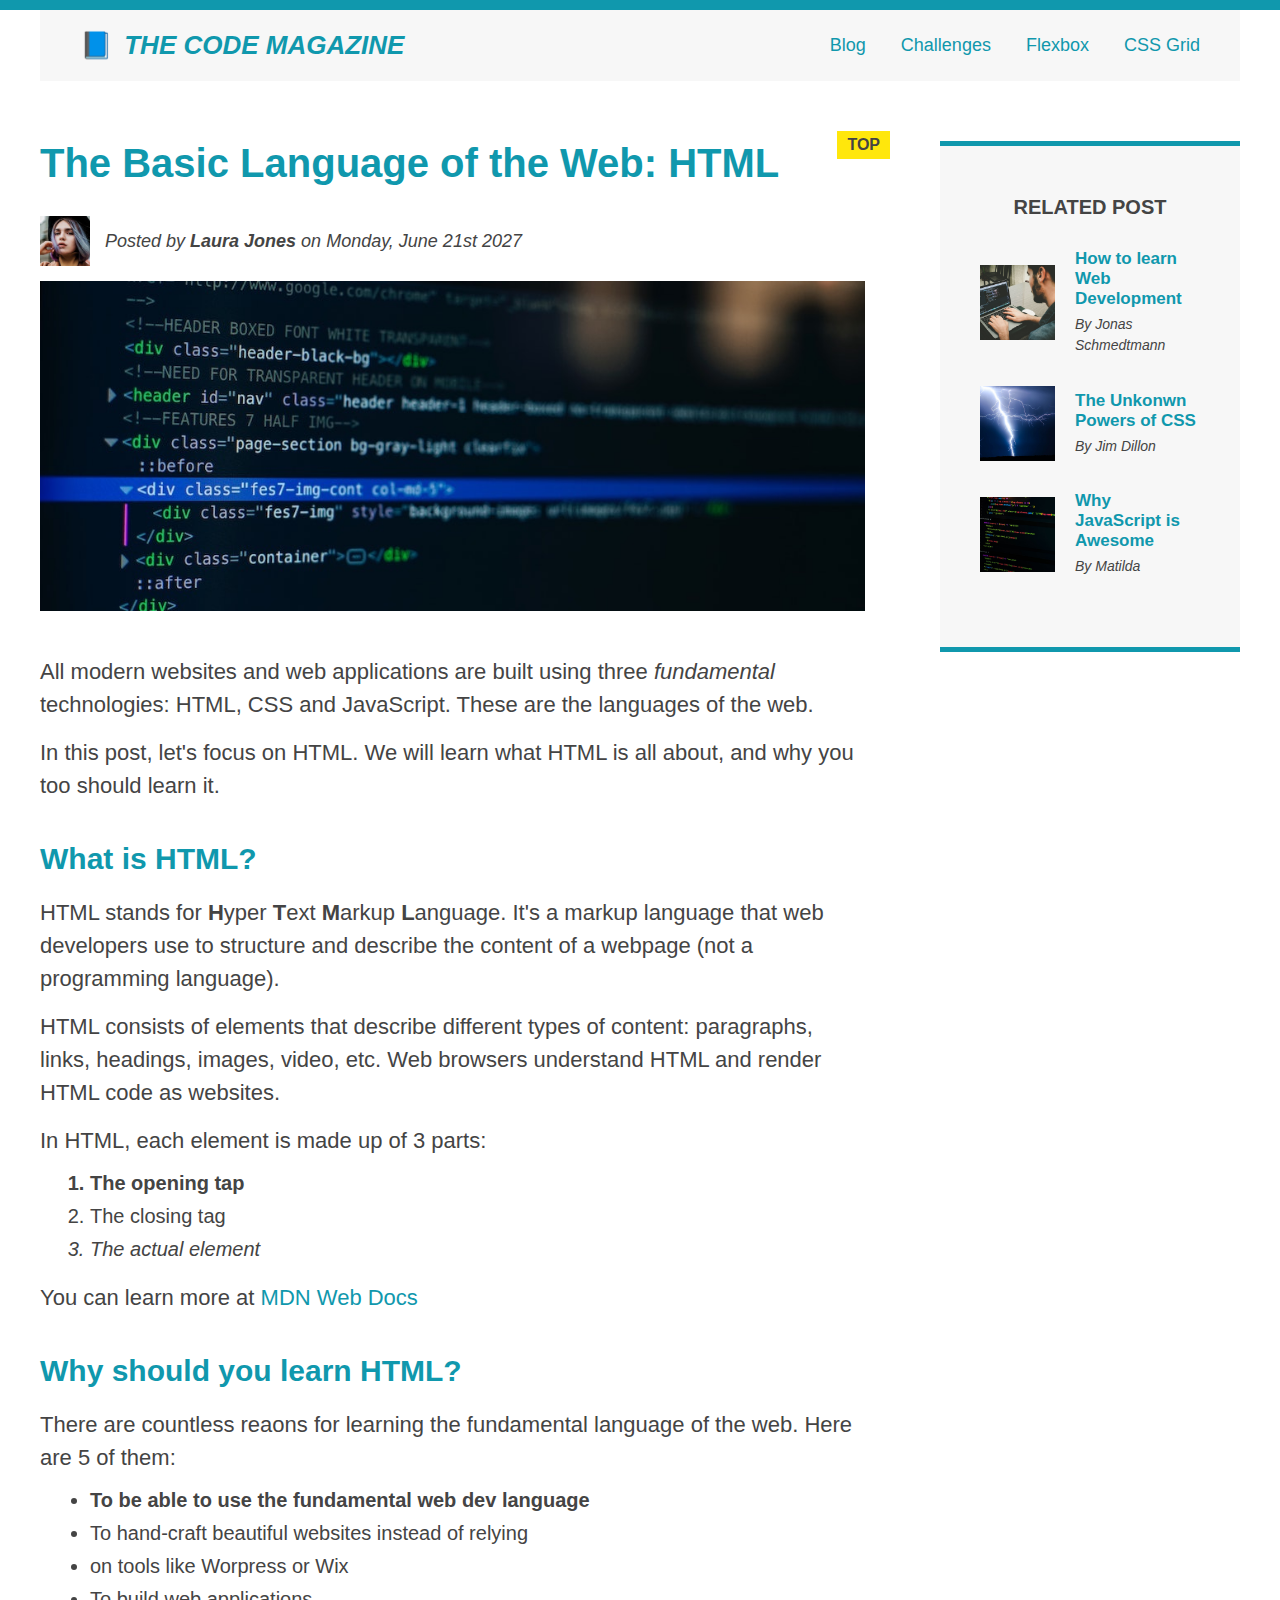
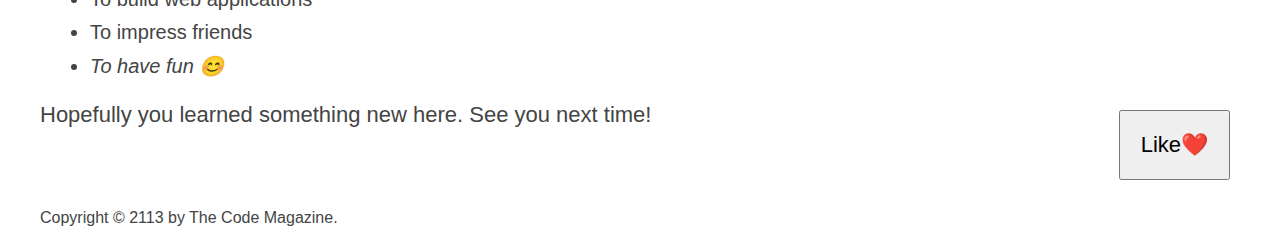
<file: index.html>
<!DOCTYPE html>
<html lang="en">
<head>
  <meta charset="UTF-8">
  <meta http-equiv="X-UA-Compatible" content="IE=edge">
  <meta name="viewport" content="width=device-width, initial-scale=1.0">
  <title>The Basic Language of the Web: HTML</title>
  <link rel="stylesheet" href="style.css">
</head>
<body>

   <div class="container">
     <header class="main-header clearfix">
       <h1>📘 The Code Magazine</h1>
       <nav>
         <!-- <strong>This is a navigation</strong> -->
         <a href="blog.html">Blog</a>
         <a href="#">Challenges</a>
         <a href="flexbox.html">Flexbox</a>
         <a href="css-grid.html">CSS Grid</a>
        </nav>
        <!-- <div class="clear"></div> -->
      </header>
      
            <div class="row">

              <article>
                <header class="post-header">
                  <h2>The Basic Language of the Web: HTML</h2>
                  
                  <div class="author-box">
                    <img class="author-img" src="img/laura-jones.jpg" width="50" height="50" alt="Headshot of Laura Jones">
                    
                    <p  class="author" id="author">Posted by <strong>Laura Jones</strong> on Monday, June 21st 2027</p>
                    
                  </div>
                  <img class="post-img" src="img/post-img.jpg" width="500" height="200" alt="HTML code on a screen">
                  <button>Like❤️</button>
                  
                </header>
                
                
                <p>All modern websites and web applications are built using three <em>fundamental</em> technologies: HTML, CSS and JavaScript. These are the languages of the web.
                </p>
                
                
                
                <p>In this post, let's focus on HTML. We will learn what HTML is all about, and why you too should learn it.
                </p>
                
                <h3>What is HTML?</h3>
                
                <p>HTML stands for <strong>H</strong>yper <strong>T</strong>ext <strong>M</strong>arkup <strong>L</strong>anguage. It's a markup language that web developers use to structure and describe the content of a webpage (not a programming language).
                </p>
                
                <p>HTML consists of elements that describe different types of content: paragraphs, links, headings, images, video, etc. Web browsers understand HTML and render HTML code as websites.
                </p>
                <p>In HTML, each element is made up of 3 parts:</p>
                
                <ol>
                  <li>The opening tap</li>
                  <li>The closing tag</li>
                  <li>The actual element</li>
                </ol>
                <p>
                  You can learn more at <a href="https://developer.mozilla.org/en-US/docs/Web/HTML" target="_blank">MDN Web Docs</a>
                </p>
                
                <h3>Why should you learn HTML?</h3>
                
                <p>There are countless reaons for learning the fundamental language of the web. Here are 5 of them:</p>
                
                <ul>
                  <li>To be able to use the fundamental web dev language</li>
                  <li>To hand-craft beautiful websites instead of relying</li>
                  <li>on tools like Worpress or Wix</li>
                  <li>To build web applications</li>
                  <li>To impress friends</li>
                  <li>To have fun 😊</li>
                </ul>
                
                
                <p>
                  Hopefully you learned something new here. See you next time!
                </p>
                
                
              </article>
              
              
              <aside>
                <h4>Related Post</h4>
                <ul class="related">
                  <li class="related-post">
                    <img src="img/related-1.jpg" alt="Person Programming" width="75" height="75" />
                    <div>
                      
                      <a class="related-link" href="#">How to learn Web Development</a>
                      <p class="related-author">By Jonas Schmedtmann</p>
                    </div>
                  </li>
                  <li class="related-post">
                    <img src="img/related-2.jpg" alt="Person Programming" width="75" height="75" />
                    <div>
                      
                      <a class="related-link" href="#">The Unkonwn Powers of CSS</a>
                      <p class="related-author">By Jim Dillon</p>
                    </div>
                  </li>
                  <li class="related-post"> 
                    <img src="img/related-3.jpg" alt="Person Programming" width="75" height="75" />
                    <div>
                      
                      <a class="related-link" href="#">Why JavaScript is Awesome</a>
                      <p class="related-author">By Matilda</p>
                    </div>
                  </li>
                </ul>
              </aside>






            </div>

  
  
   <footer>
    
    <p id="copyright" class="copyright text">
      Copyright &copy; 2113 by The Code Magazine.
    </p>
   </footer>
    
    </div>
 
</body>
</html>
</file>
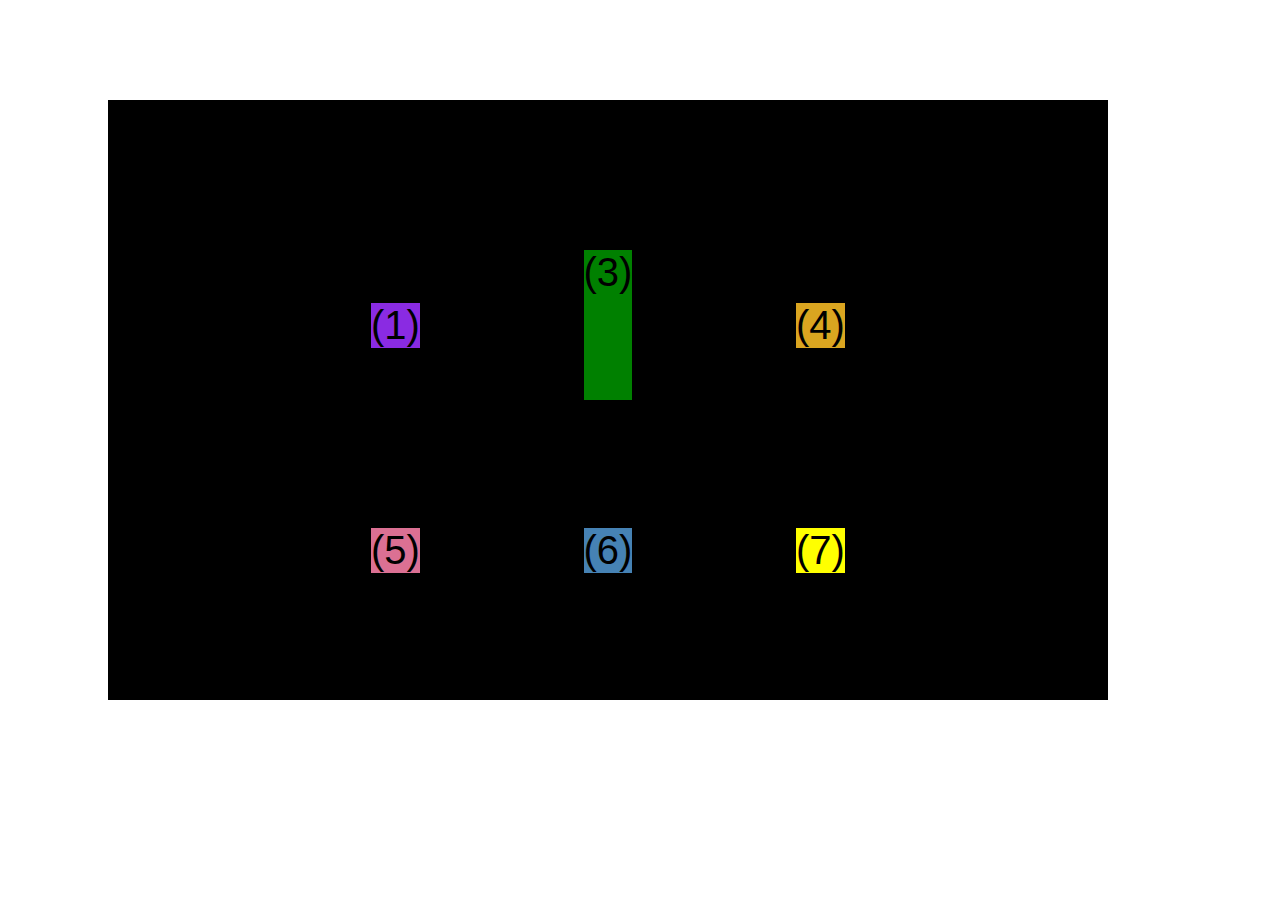
<file: css-grid.html>
<!DOCTYPE html>
<html lang="en">
  <head>
    <meta charset="UTF-8" />
    <meta http-equiv="X-UA-Compatible" content="IE=edge" />
    <meta name="viewport" content="width=device-width, initial-scale=1.0" />
    <title>CSS Grid</title>
    <style>
      .el--1 {
        background-color: blueviolet;
      }
      .el--2 {
        background-color: orangered;
      }
      .el--3 {
        background-color: green;
        height: 150px;
      }
      .el--4 {
        background-color: goldenrod;
      }
      .el--5 {
        background-color: palevioletred;
      }
      .el--6 {
        background-color: steelblue;
      }
      .el--7 {
        background-color: yellow;
      }
      .el--8 {
        background-color: crimson;
      }

      .container--1 {
        /* STARTER */
       
        font-family: sans-serif;
        background-color: #ddd;
        font-size: 40px;
        margin: 40px;
        display: grid;
        /* grid-template-columns: 1fr 1fr 1fr 1fr; */
        /* grid-template-rows: 300px 200px; */
        grid-template-columns: repeat(4, 1fr);
        grid-template-rows: 1fr 1fr;
        /* height: 500px; */
        column-gap: 20px;
        row-gap: 20px;
        display: none;

        /* CSS GRID */
      }
      .el--8 {
        grid-column: 2 / 3;
        /* grid-row: 1 / span 2; */
        grid-row: 1 / 2;
      }
      .el--2 {
        /* grid-column: 1 / 4; */
        /* grid-column: 1 / span 4; */
        grid-column: 1 / span 2;
        grid-row: 2;
      }

      /* .el--6 {
        grid-row: 3 / 4;
      } */




      .container--2 {
        /* STARTER */
        font-family: sans-serif;
        background-color: black;
        font-size: 40px;
        margin: 100px;

        width: 1000px;
        height: 600px;

        /* CSS GRID */
        display: grid;
        grid-template-columns: 125px 200px 125px;
        grid-template-rows: 250px 100px;

        /* Aligning tracks inside container:
        distribute empty space  */
        justify-content: center;
        align-content: center;
        gap: 50px;



        /* Alinging items INSIDE cells: moving items
        around inside cells */
        align-items: center;
        justify-items: center;
      }
      .el--3 {
        align-self: center;
        justify-self: center;
      }
    </style>
  </head>
  <body>
    <div class="container--1">
      <div class="el el--1">(1) HTML</div>
      <div class="el el--2">(2) and</div>
      <div class="el el--3">(3) CSS</div>
      <div class="el el--4">(4) are</div>
      <div class="el el--5">(5) amazing</div>
      <div class="el el--6">(6) languages</div>
      <!-- <div class="el el--7">(7) to</div> -->
      <div class="el el--8">(8) learn</div>
    </div>

    <div class="container--2">
      <div class="el el--1">(1)</div>
      <div class="el el--3">(3)</div>
      <div class="el el--4">(4)</div>
      <div class="el el--5">(5)</div>
      <div class="el el--6">(6)</div>
      <div class="el el--7">(7)</div>
    </div>
  </body>
</html>
</file>
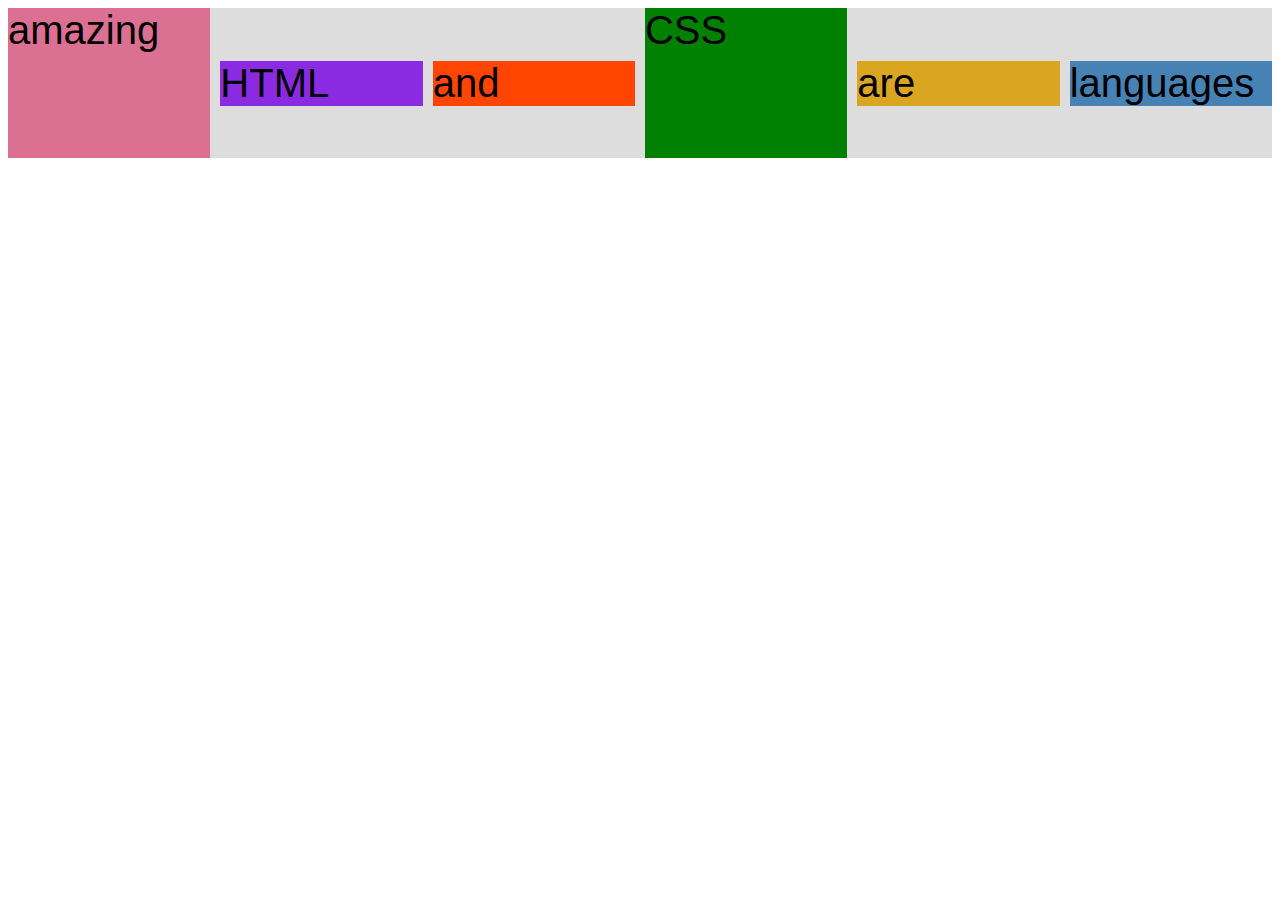
<file: flexbox.html>
<!DOCTYPE html>
<html lang="en">
  <head>
    <meta charset="UTF-8" />
    <meta http-equiv="X-UA-Compatible" content="IE=edge" />
    <meta name="viewport" content="width=device-width, initial-scale=1.0" />
    <title>Flexbox</title>
    <style>
      .el--1 {
        background-color: blueviolet;
      }
      .el--2 {
        background-color: orangered;
      }
      .el--3 {
        background-color: green;
        height: 150px;
      }
      .el--4 {
        background-color: goldenrod;
      }
      .el--5 {
        background-color: palevioletred;
      }
      .el--6 {
        background-color: steelblue;
      }
      .el--7 {
        background-color: yellow;
      }
      .el--8 {
        background-color: crimson;
      }

      .container {
        /* STARTER */
        font-family: sans-serif;
        background-color: #ddd;
        font-size: 40px;
        gap: 10px;

        /* FLEXBOX */
        display: flex;
        align-items: center;
        justify-content: flex-start;
      }
      .el {
        /* 
        Default:
        flex-grow: 0;
        flex-shrink: 1;
        flex-basis: auto; */
        /* flex-basis: 100px; */
        /* flex-grow: 1; */
        /* flex-shrink: 0; */
        flex: 1 0 200px;
      }
      .el--1 {
        align-self: center;
        /* flex-grow: 1; */
      }
      .el--5 {
        align-self: stretch;
        order: -1;
      }




    </style>
  </head>
  <body>
    <div class="container">
      <div class="el el--1">HTML</div>
      <div class="el el--2">and</div>
      <div class="el el--3">CSS</div>
      <div class="el el--4">are</div>
      <div class="el el--5">amazing</div>
      <div class="el el--6">languages</div>
      <!-- <div class="el el--7">to</div>
      <div class="el el--8">learn</div> -->
    </div>
  </body>
</html>
</file>
<file: style.css>
* {
 margin: 0;
 padding: 0;
 box-sizing: border-box;

}

body {
  font-family: sans-serif;
  color: #444;
  border-top: 10px solid #1098ad;
  position: relative;
}

.container {
  width: 1200px;
  /* margin-right: auto;
  margin-left: auto; */
  margin: 0 auto;
}

.main-header {
  background-color: #f7f7f7;
  /* padding: 20px;
  padding-left: 40px;
  padding-right: 40px; */
  padding: 20px 40px;
  margin-bottom: 60px;
  /* height: 80px; */
}


nav {
  font-size: 18px;
  /* text-align: center; */
}

article {
  margin-bottom: 60px;
}

.post-header {
  margin-bottom: 40px;
}

aside {
  background-color: #f7f7f7;
  border-top: 5px solid #1098ad;
  border-bottom: 5px solid #1098ad;
  padding: 50px 40px;
}

h1,
h2,
h3 {
  color: #1098ad;
}

h1 {
  font-size: 26px;

  text-transform: uppercase;
  font-style: italic;
}

h2 {
  font-size: 40px;
  margin-bottom: 30px;
}

h3 {
  font-size: 30px;
  margin-bottom: 20px;
  margin-top: 40px;
}

h4 {
  font-size: 20px;
  text-transform: uppercase;
  text-align: center;
  margin-bottom: 30px;
}

p {
  font-size: 22px;
  line-height: 1.5;
  margin-bottom: 15px;
}

ul, ol {
  margin-left: 50px;
  margin-bottom: 20px;
}

li {
  font-size: 20px;
  margin-bottom: 10px;
}

li:last-child {
  margin-bottom: 0;
}

/* footer p {
  font-size: 16px;
} */

/* article header p {
  font-style: italic;
} */

#author {
  font-style: italic;
  font-size: 18px;
}

#copyright {
  font-size: 16px;
}

.related-author {
  font-size: 18px;
  font-weight: bold;
}

.related {
  list-style: none;
  margin-left: 0;
}



li:first-child {
  font-weight: bold;
}
li:last-child {
  font-style: italic;
}

/* Misconception: this won't work */
/* article, header, p:first-child {
  color: red;
} */

/* Styling Links */
a:link {
  color: #1098ad;
  text-decoration: none;
}

a:visited {
  color: #1098ad;
}

a:hover {
  color: orange;
  font-weight: bold;
  text-decoration: underline orangered;
}

a:active {
  background-color: black;
  font-style: italic;
}
/* LVHA */

.post-img {
  width: 100%;
  height: auto;
}

h1::first-letter {
  font-style: normal;
  margin-right: 5px;
}

h3 + p::first-line {
  /* color: #1098ad; */
}
h2 {
  /* background-color: orange; */
  position: relative;
}

h2::before {
  content: "TOP";
  background-color: #ffe70c;
  color: #444;
  font-size: 16px;
  font-weight: bold;
  display: inline-block;
  padding: 5px 10px;
  position: absolute;
  top: -10px;
  right: -25px;
}

/* Resolving Conflicts */
/* #copyright {
  color: red;

}
.copyright {
  color: blue;
}
.text {
  color: yellow;
}
footer p {
  color: green;
} */

/* nav a:link,
nav p {
  font-size: 18px;
} */
nav a:link {
  /* background-color: orange;
  margin: 20px;
  padding: 20px;
  display: block; */
  margin-right: 30px;
  display: inline-block;
}
nav a:link:last-child {
  margin-right: 0;
}

button {
  font-size: 22px;
  padding: 20px;
  cursor: pointer;
  position: absolute;
  /* top: 50px;
  left: 50px; */
  bottom: 50px;
  right: 50px;
}


/* Floats */
/* .author-img {
  float: left;
  margin-bottom: 20px;
}
.author {
  float: left;
  padding-top: 10px;
  margin-left: 20px;
}

h1 {
  float: left;
}
nav {
  float: right;
}

.clear {
  clear: both;
}

.clearfix::after {
  clear: both;
  content: "";
  display: block;
}


article {
  width: 825px;
  float: left;
}

aside {
  width: 300px;
  float: right;
}

footer {
  clear: both;
} */

/* Flexbox */
.main-header {
  display: flex;
  justify-content: space-between;
  align-items: center;
}

.author-box {
  display: flex;
  align-items: center;
  margin-bottom: 15px;
  gap: 15px;
}

.author {
  margin-bottom: 0;
  /* margin-left: 15px; */
}

.related-post {
  display: flex;
  align-items: center;
  gap: 20px;
  margin-bottom: 30px;
}
.related-link:link {
  font-size: 17px;
  font-weight: bold;
  font-style: normal;
  margin-bottom: 5px;
  display: block;
}
.related-author {
  margin-bottom: 0;
  font-size: 14px;
  font-weight: normal;
  font-style: italic;
}

article {
  flex: 1;
  margin-bottom: 0;
}

.row {
  display: flex;
  gap: 75px;
  margin-bottom: 60px;
  align-items: flex-start;
}


aside {
  flex: 0 0 300px;
}
</file>
